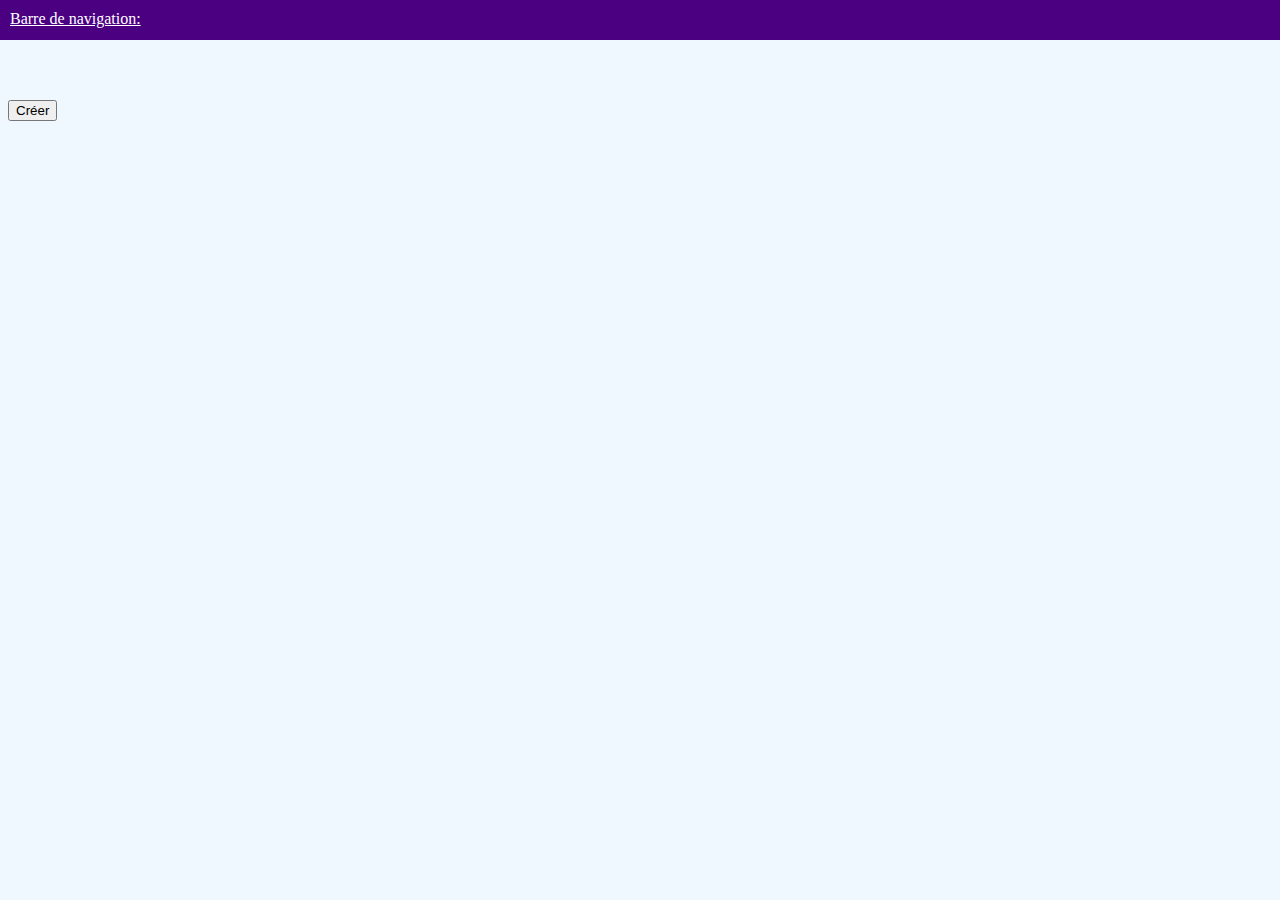
<file: TP/index.html>
<!DOCTYPE html>
<html lang="fr">
<head>
    <meta charset="UTF-8">
    <meta name="viewport" content="width=device-width, initial-scale=1.0">
    <link rel="stylesheet" href="style.css" />
    <title>Doc</title>
<body>

    <script type="text/javascript" src="script.js"></script>

</body>
</html>
</file>
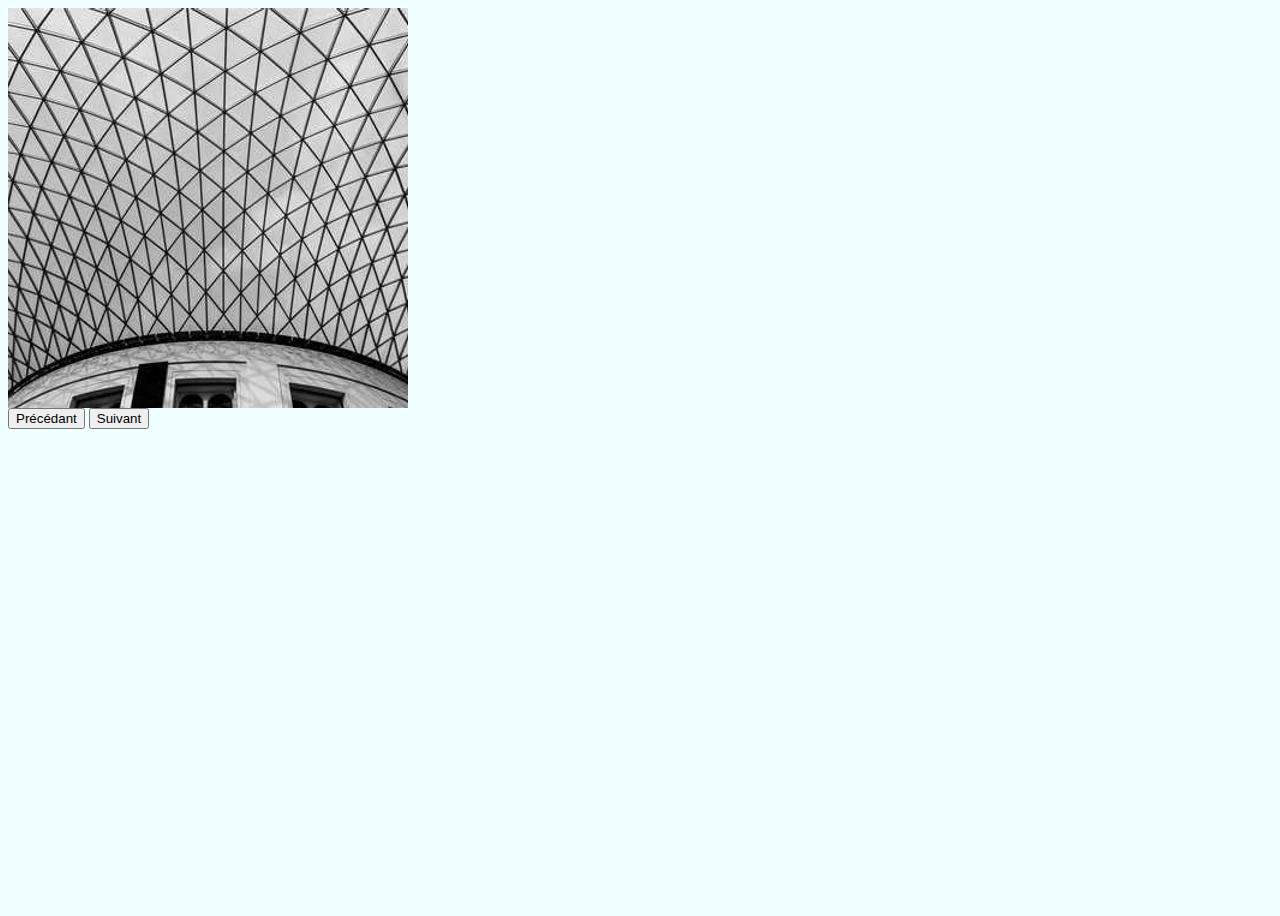
<file: TP2/slider.html>
<!DOCTYPE html>
<html lang="fr">
<head>
    <meta charset="UTF-8">
    <meta name="viewport" content="width=device-width, initial-scale=1.0">
    <script src="https://code.jquery.com/jquery-3.6.0.min.js"></script>
    <link rel="stylesheet" href="slider.css" />
    <title>Document</title>
</head>
<body>

  <div class="slider">
    <div class="slider__img">
      <img src="img/image1.jpg" class='prev'>
      <img src="img/image2.jpg" class='current'>
      <img src="img/image3.jpg" class='next'>
    </div>
    <div class="slider__btn">
      <button class='prevBtn'>Précédant</button>
      <button class='nextBtn'>Suivant</button>
     </div>
  <script type="text/javascript" src="slider.js"></script>

</body>
</html>
</file>
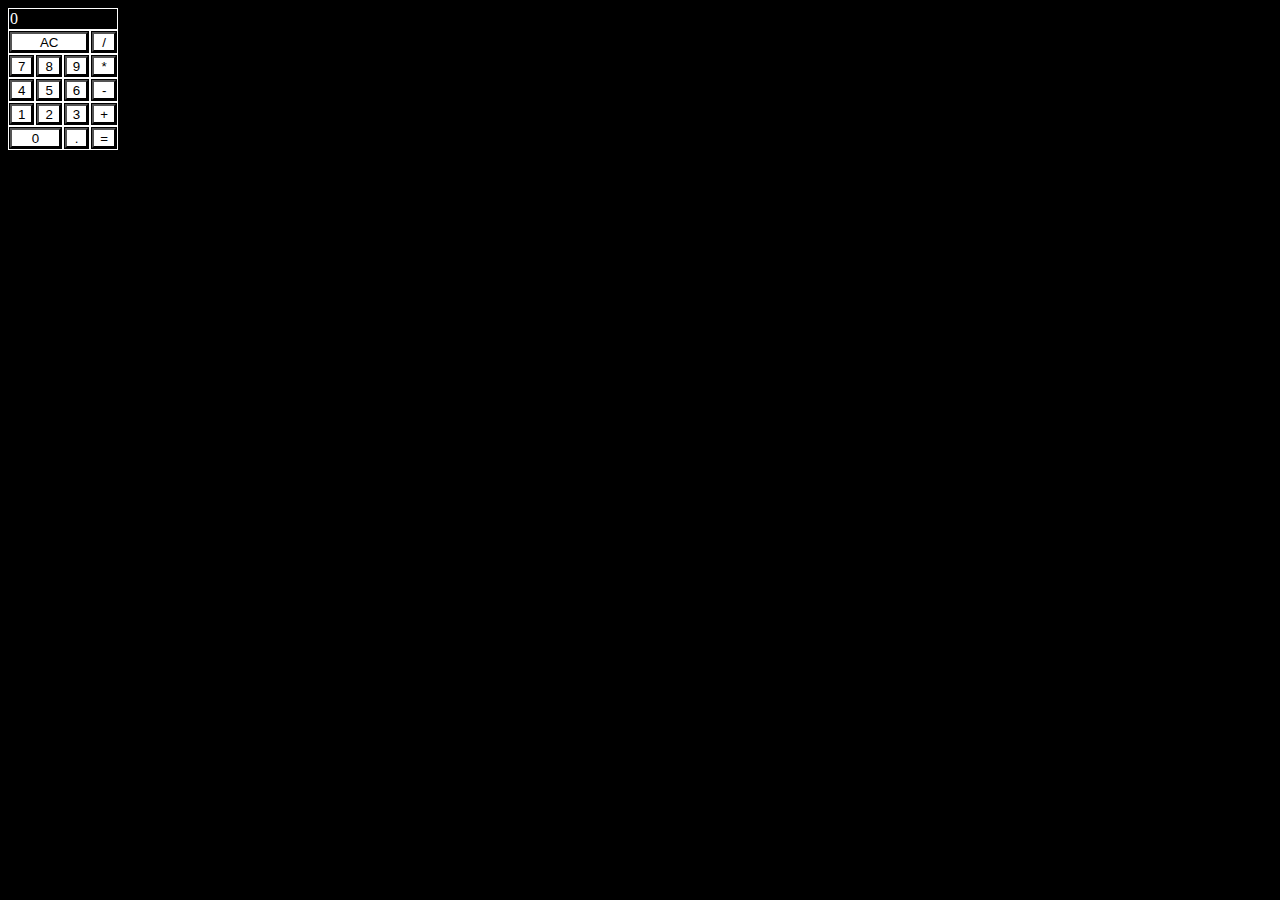
<file: TP3/calc.html>
<!DOCTYPE html>
<html lang="fr">

<head>
    <meta charset="UTF-8">
    <meta name="viewport" content="width=device-width, initial-scale=1.0">
    <title>Calculatrice</title>
    <style>
        body {
            background-color: black;
        }

        button {
            width: 100%;
            height: 20px;
            background-color: white;
        }

        td {
            border: 1px solid white;
        }

        #inputLabel {
            background-color: black;
            color: white;
        }
    </style>
</head>

<body>

    <div class="container">
        <table cellspacing="0">
            <tr>
                <td colspan="4" id="inputLabel">0</td>
            </tr>
            <tr>
                <td colspan="3"><button onclick="calc(this);">AC</button></td>
                <td><button onclick="calc(this);">/</button></td>
            </tr>
            <tr>
                <td><button onclick="calc(this);">7</button></td>
                <td><button onclick="calc(this);">8</button></td>
                <td><button onclick="calc(this);">9</button></td>
                <td><button onclick="calc(this);">*</button></td>
            </tr>
            <tr>
                <td><button onclick="calc(this);">4</button></td>
                <td><button onclick="calc(this);">5</button></td>
                <td><button onclick="calc(this);">6</button></td>
                <td><button onclick="calc(this);">-</button></td>
            </tr>
            <tr>
                <td><button onclick="calc(this);">1</button></td>
                <td><button onclick="calc(this);">2</button></td>
                <td><button onclick="calc(this);">3</button></td>
                <td><button onclick="calc(this);">+</button></td>
            </tr>
            <tr>
                <td colspan="2"><button onclick="calc(this);">0</button></td>
                <td><button onclick="calc(this);">.</button></td>
                <td><button onclick="calc(this);">=</button></td>
            </tr>
        </table>
    </div>
    <script type="text/javascript" src="calc.js"></script>
</body>

</html>
</file>
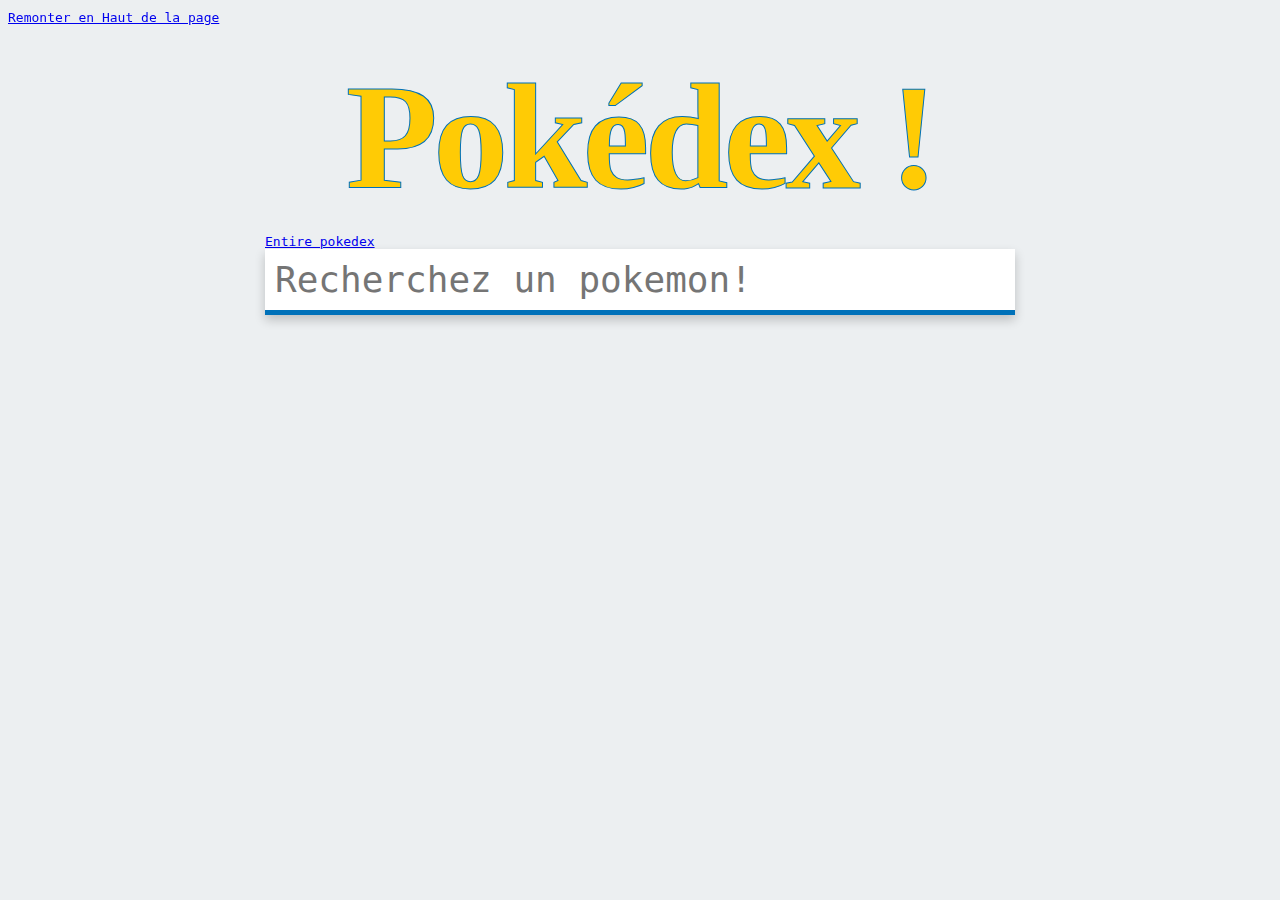
<file: TP3/pokedex.html>
<!DOCTYPE html>
<html lang="fr">

<head>
    <meta charset="UTF-8" />
    <script type="text/javascript" src="http://ajax.googleapis.com/ajax/libs/jquery/1.8/jquery.min.js"></script>
    <link rel="stylesheet" href="pokedex.css" />
    <title>document</title>
</head>

<body>
    <div>
        <a id="rem" href="#top">Remonter en Haut de la page</a>
    </div>

    <form id="top">
        <h1>Pokédex !</h1>
        <a href="pokedex2.html">Entire pokedex</a>
        <input type="text" placeholder="Recherchez un pokemon!" />
        <ul>

        </ul>
    </form>

    <script type="text/javascript" src="pokedex.js"></script>

</body>

</html>
</file>
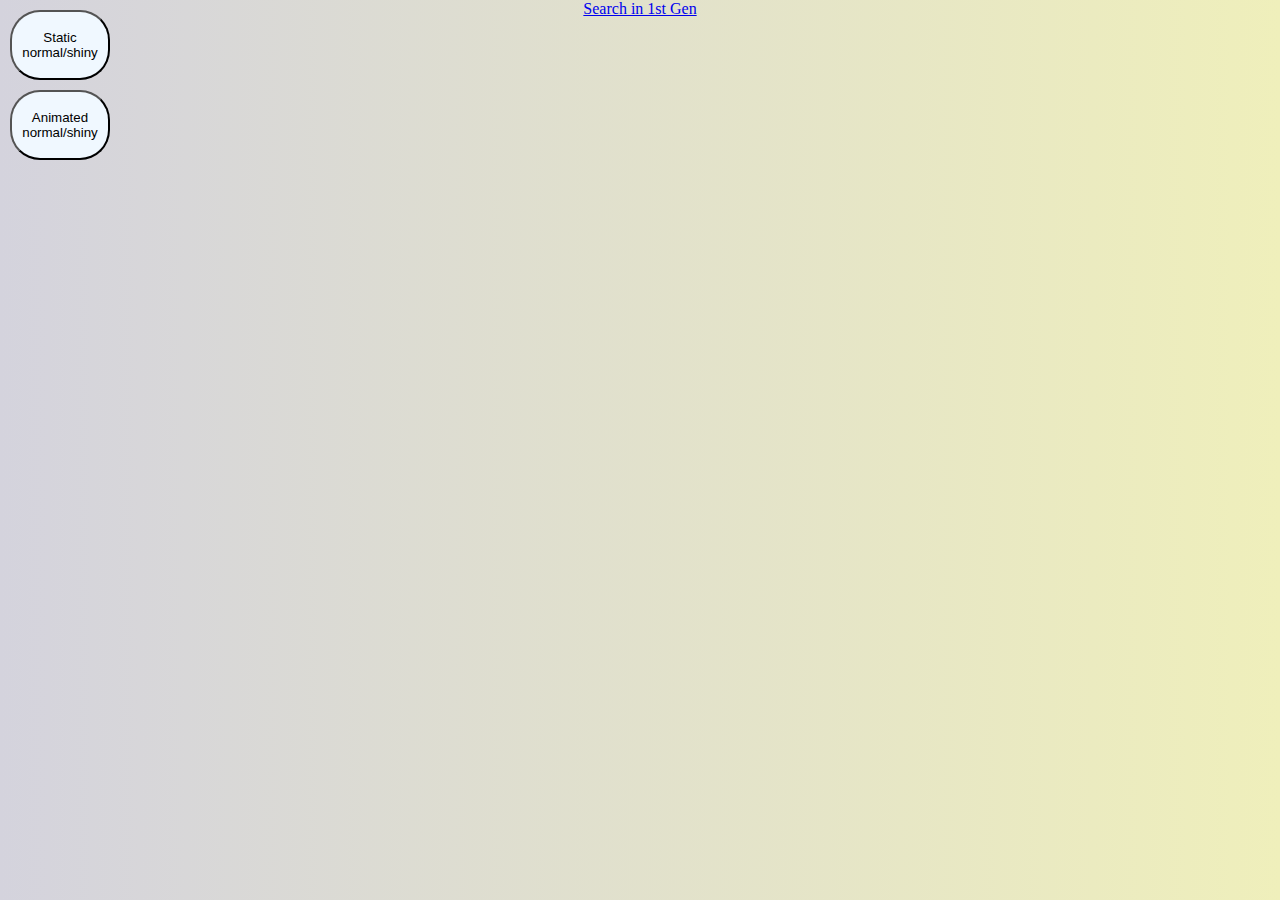
<file: TP3/pokedex2.html>
<!DOCTYPE html>
<html lang="fr">

<head>
    <meta charset="UTF-8" />
    <link href="https://fonts.googleapis.com/css2?family=Press+Start+2P&display=swap" rel="stylesheet" />
    <title>document</title>
    <style>
        * {
            box-sizing: border-box;
        }

        body {
            background: #efefbb;
            background: linear-gradient(to right, #d4d3dd, #efefbb);
            font-family: cursive;
            display: flex;
            flex-direction: column;
            align-items: center;
            justify-content: center;
            margin: 0;
        }

        img {
            width: 95px;
            height: 95px;
        }

        .poke-container {
            display: flex;
            flex-wrap: wrap;
            align-items: space-between;
            justify-content: center;
            margin: 0 auto;
            max-width: 1200px;
        }

        .pokemon {
            background-color: #eee;
            border-radius: 10px;
            box-shadow: 0 3px 15px rgba(100, 100, 100, 0.5);
            margin: 10px;
            padding: 20px;
            text-align: center;
            width: 160px;
        }

        .pokemon .img-container {
            background-color: rgba(255, 255, 255, 0.6);
            border-radius: 50%;
            width: 120px;
            height: 120px;
            text-align: center;
        }

        .pokemon .img-container img {
            width: 100%;
            height: 90%;
            margin-top: 10px;
        }

        .pokemon .info {
            margin-top: 20px;
        }

        .pokemon .info .number {
            background-color: rgba(0, 0, 0, 0.1);
            padding: 5px 10px;
            border-radius: 10px;
            font-size: 0.8em;
        }

        .pokemon .info .name {
            margin: 15px 0 7px;
            letter-spacing: 1px;
        }

        #btn {
            position: fixed;
            left: 10px;
            top: 10px;
            width: 100px;
            height: 70px;
            border-radius: 30px;
            background-color: aliceblue;
        }

        #btn2 {
            position: fixed;
            left: 10px;
            top: 90px;
            width: 100px;
            height: 70px;
            border-radius: 30px;
            background-color: aliceblue;
        }
    </style>
</head>

<body>
    <button id="btn">Static normal/shiny</button>
    <button id="btn2">Animated normal/shiny</button>

    
    <a href="pokedex.html">Search in 1st Gen</a>


    <div class="poke-container" id="poke-container">

    </div>
    <script>
        function createDom(element_name, text, parent) {
            const markup = document.createElement(element_name);
            markup.textContent = text;
            parent.appendChild(markup);
            return markup
        }

        let bt2 = document.getElementById('btn2');
        let btn = document.getElementById('btn');
        let x = 0;

        btn.onclick = function () {
            if (x === 0) {
                let norm = document.getElementsByClassName('normals');
                for (let i = 1; i <= norm.length; i++) {
                    norm[i - 1].setAttribute('src', `https://raw.githubusercontent.com/PokeAPI/sprites/master/sprites/pokemon/other/official-artwork/shiny/${i}.png`);
                }
                x++;
            } else {
                let norm = document.getElementsByClassName('normals');
                for (let i = 1; i <= norm.length; i++) {
                    norm[i - 1].setAttribute('src', `https://raw.githubusercontent.com/PokeAPI/sprites/master/sprites/pokemon/${i}.png`)
                };
                x--;
            }
        }

        btn2.onclick = function () {
            if (x === 0) {
                let norm = document.getElementsByClassName('normals');
                for (let i = 1; i <= norm.length; i++) {
                    norm[i - 1].setAttribute('src', `https://raw.githubusercontent.com/PokeAPI/sprites/master/sprites/pokemon/versions/generation-v/black-white/animated/${i}.gif`)
                }
                x++;
            } else {
                let norm = document.getElementsByClassName('normals');
                for (let i = 1; i <= norm.length; i++) {
                    norm[i - 1].setAttribute('src', `https://raw.githubusercontent.com/PokeAPI/sprites/master/sprites/pokemon/versions/generation-v/black-white/animated/shiny/${i}.gif`);
                };
                x--;
            }
        }
        const poke_container = document.getElementById("poke-container");
        const pokemon_count = 905;
        const colors = {
            fire: "#FDDFDF",
            grass: "#DEFDE0",
            electric: "#FCF7DE",
            water: "#DEF3FD",
            ground: "#f4e7da",
            rock: "#d5d5d4",
            fairy: "#fceaff",
            poison: "#b85ca4",
            bug: "#f8d5a3",
            dragon: "#97b3e6",
            psychic: "#eaeda1",
            flying: "#F5F5F5",
            fighting: "#E6E0D4",
            normal: "#F5F5F5",
        }

        const main_types = Object.keys(colors)

        const fetchPokemons = async () => {
            for (let i = 1; i <= pokemon_count; i++) {
                await getPokemon(i)
            }
        }

        const getPokemon = async (id) => {
            const url = `https://pokeapi.co/api/v2/pokemon/${id}`
            const res = await fetch(url)
            const data = await res.json()
            createPokemonCard(data)
        }

        const createPokemonCard = (pokemon) => {
            const pokemonEl = document.createElement("div")
            pokemonEl.classList.add("pokemon")

            const name = pokemon.name[0].toUpperCase() + pokemon.name.slice(1)
            const id = pokemon.id.toString().padStart(3, "0")

            const poke_types = pokemon.types.map((type) => type.type.name)
            const type = main_types.find((type) => poke_types.indexOf(type) > -1)
            const color = colors[type]
            pokemonEl.style.backgroundColor = color

            const pokemonInnerHTML = `
                <div class="img-container">
                    <img class="normals" src="https://raw.githubusercontent.com/PokeAPI/sprites/master/sprites/pokemon/${pokemon.id}.png"" alt="${name}">
                </div>
                <div class="info">
                    <span class="number">#${id}</span>
                    <h3 class="name">${name}</h3>
                    <small class="type">Type: <span>${type}</span> </small>
                </div>
                
                `
            pokemonEl.innerHTML = pokemonInnerHTML
            poke_container.appendChild(pokemonEl)
        }

        fetchPokemons()

    </script>
</body>

</html>
</file>
<file: TP/style.css>
nav{
    position : fixed;
    background-color:  indigo;
    text-decoration: underline;
    color: white;
    width: 100%;
    height: 20px;
    margin: 0;
    top: 0;
    left: 0;
    padding: 10px;
    display: flex;
    flex-direction: row;
}

html{
    font-size: 16px;
    background-color: aliceblue;
}

a,a:visited{
    color: white;
    margin-left: 20px;
}
h2{
    text-decoration: underline;
}

#divb{
    border: 2px solid black;
    background-color: lightblue;
    width: 90%;
    margin-top: 20px;
    padding: 30px;
}

textarea,input{
    margin-bottom: 25px;
}

#inputtxt{
    max-width: 1350px ;
    width: 1350px;
    height: 200px;
}

.articles{
    margin: 20px;
    text-align: justify;
}

#diva{
    margin-top: 100px;
}
</file>
<file: TP2/slider.css>
body {
    background: azure;
}

h1 {
    font-family: sans-serif;
    color: #264653;
}

.slider {
    height: 100vh;
    width: 100vw;
}

.slider__img {
    position: relative;
    overflow: hidden;
    min-width: 400px;
    min-height: 400px;
}

.slider__img img {
    position: absolute;
    opacity: 0;
    transition: all .3s ease-in-out;
}

.slider__img img.prev {
    transform: translateX(-100%);
}

.slider__img img.next {
    transform: translateX(100%);
}

.slider__img img.current {
    opacity: 1;
    transform: translateX(0);
}
</file>
<file: TP3/pokedex.css>
body,input {
    font-family: monospace;
}

body{
    background: #ECEFF1;
    box-sizing: border-box;
}

*,:after,:before{
    box-sizing: inherit;
}

img,ul{
    margin: 0;
    padding: 0;
}

form{
    max-width: 750px;
    margin: 50px auto;
}

h1{
    letter-spacing: -5px;
    font-family: cursive;
    color: #ffcb05;
    -webkit-text-stroke-width: 1px;
    -webkit-text-stroke-color: #0071b9;
    text-align: center;
    font-size: 151px;
    margin: 10px;
}

ul li{
    background: #fff;
    list-style: none;
    font-size: 24px;
    padding: 20px;
    box-shadow: 2px 0 10px rgba(0, 0, 0, .2);
    display: flex;
    justify-content: space-between;
    width: 100%;
}

input{
    width: 100%;
    margin: 0;
    font-size: 36px;
    padding: 10px;
    color: #1d1d1d;
    border: 5px solid #0071b9;
    border-width: 0 0 5px;
    outline: 0;
    box-shadow: 0 5px 10px rgba(0, 0, 0, .2);
}

#rem{
    position: fixed;
    margin-top: -40px;
}
</file>
